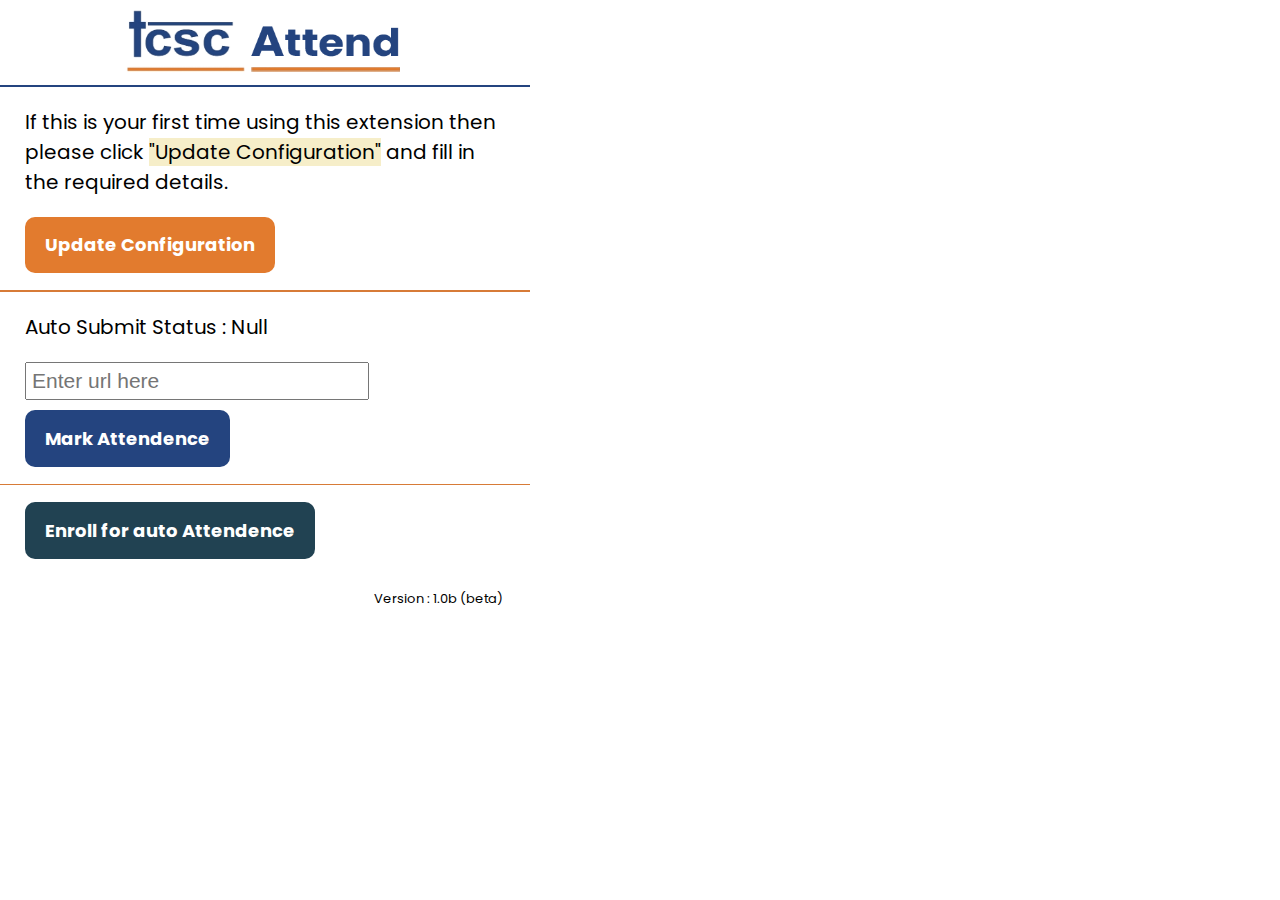
<file: index.html>
<!DOCTYPE html>
<html>

<head>
    <title>Attend</title>

    <link href="main.css" type="text/css" rel="stylesheet" />
    <link href="https://fonts.googleapis.com/css2?family=Poppins:wght@300&display=swap" rel="stylesheet" />
</head>

<body class="main">
    <div id="mainContainer">
        <img src="./assets/mainLogo.png" id="logo" />
    </div>

    <div id="dividerB"></div>

    <div id="description">
        <p>
            If this is your first time using this extension then please click
            <span id="highlight">"Update Configuration"</span> and fill in the
            required details.
        </p>
        <a id="config" href="./htm/config.html">
            <div id="configD">
                <h2>Update Configuration</h2>
            </div>
        </a>
    </div>

    <div id="dividerO"></div>

    <div id="description">
        <p>Auto Submit Status : <span id="bool">Null</span></p>

        <input type="text" id="url" value="" placeholder="Enter url here" />

        <a id="mark" href="#">
            <div id="markD">
                <h2>Mark Attendence</h2>
            </div>
        </a>
    </div>
    <div id="dividerO"></div>

    <div id="description2">
        <a id="enroll" href="./htm/enroll.html">
            <div id="enrollD">
                <h2>Enroll for auto Attendence</h2>
            </div>
        </a>
    </div>

    <div id="description1">
        
        <p id="ver">Version : 1.0b (beta)</p>
    </div>
    <script src="./js/main.js"></script>
</body>

</html>
</file>
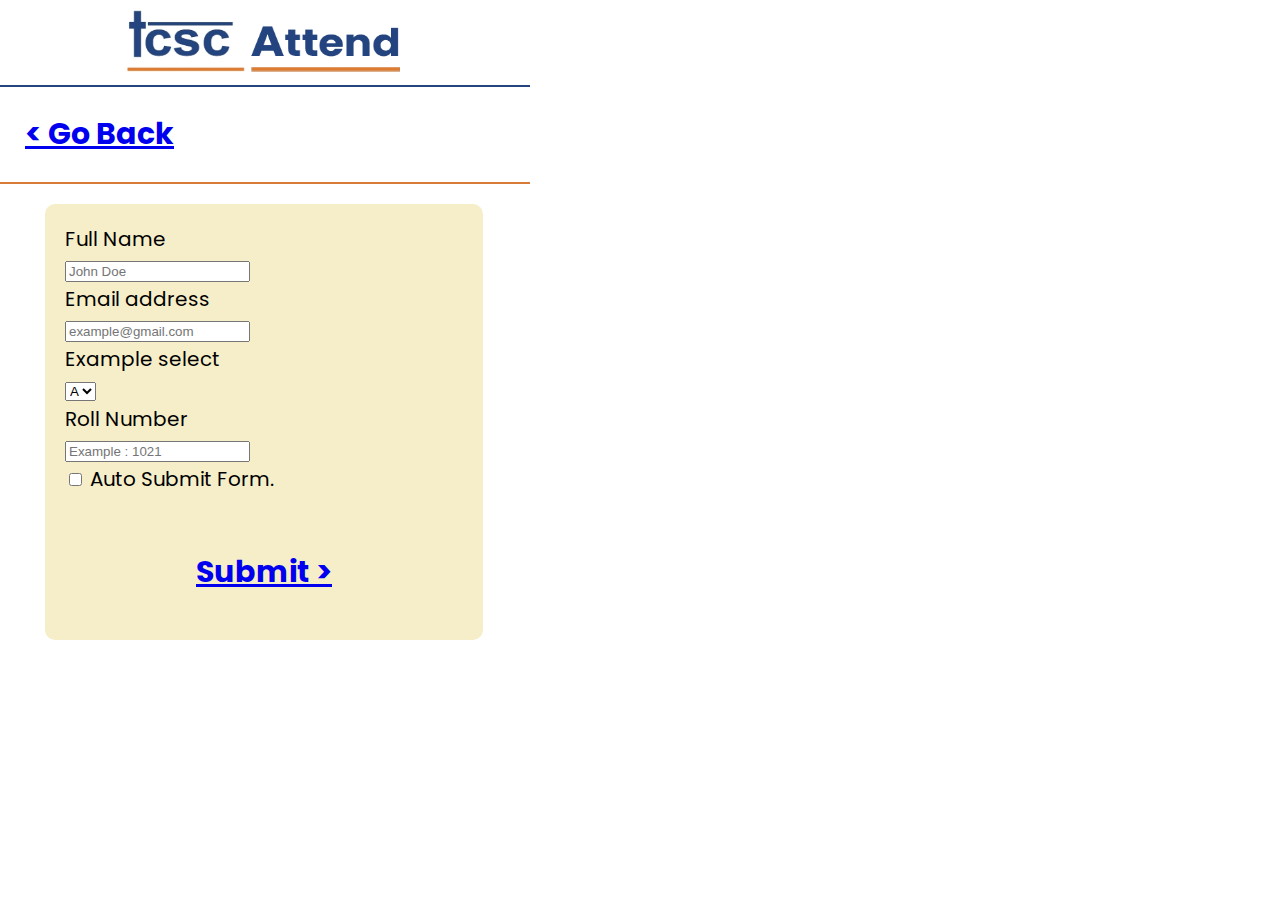
<file: config.html>
<!DOCTYPE html>
<html>

    <head>
        <title>
            Configuration Page
        </title>
        <link href="main.css" type="text/css" rel="stylesheet" />
        <link href="https://fonts.googleapis.com/css2?family=Poppins:wght@300&display=swap" rel="stylesheet">
        <link rel="stylesheet" href="https://cdn.jsdelivr.net/npm/bootstrap@4.5.3/dist/css/bootstrap.min.css" 
        integrity="sha384-TX8t27EcRE3e/ihU7zmQxVncDAy5uIKz4rEkgIXeMed4M0jlfIDPvg6uqKI2xXr2" crossorigin="anonymous">
        
    </head>

    <body class="main">

       <div id="mainContainer">
            <img src="./assets/mainLogo.png" id="logo"/>
       </div>
       
       <div id="dividerB"></div>
       <div id="description">
            <a id="gobackZZ" href="index.html"><div id="gobackDZZ"><h2> < Go Back</h2></div></a>
       </div>
       <div id="dividerO"></div>
       <div id="description">
           <form id="formContainer">

            <label for="fullName">Full Name</label><br/>
            <input type="text" class="form-control" id="fullName" value="" placeholder="John Doe">

            <br/>

            <label for="emailMain">Email address</label><br/>
            <input type="email" class="form-control" id="emailMain" value="" placeholder="example@gmail.com">

            <br/>

            <label for="divT">Example select</label><br/>
            <select class="form-control" id="divT">
              <option>A</option>
              <option>B</option>
            </select>

            <br/>

            <label for="rollMain">Roll Number</label><br/>
            <input type="text" class="form-control" id="rollMain" value="" placeholder="Example : 1021">

            <br/>

            <input type="checkbox" id="autoSubmit">
            <label for="autoSubmit"> Auto Submit Form. </label>

            <br/>
            <br/>

            <a id="submit" href="#"><div id="submitD"><h2>Submit ></h2></div></a>
           </form>
       </div>

       <script src="js/config.js">
       </script>
    </body>

</html>
</file>
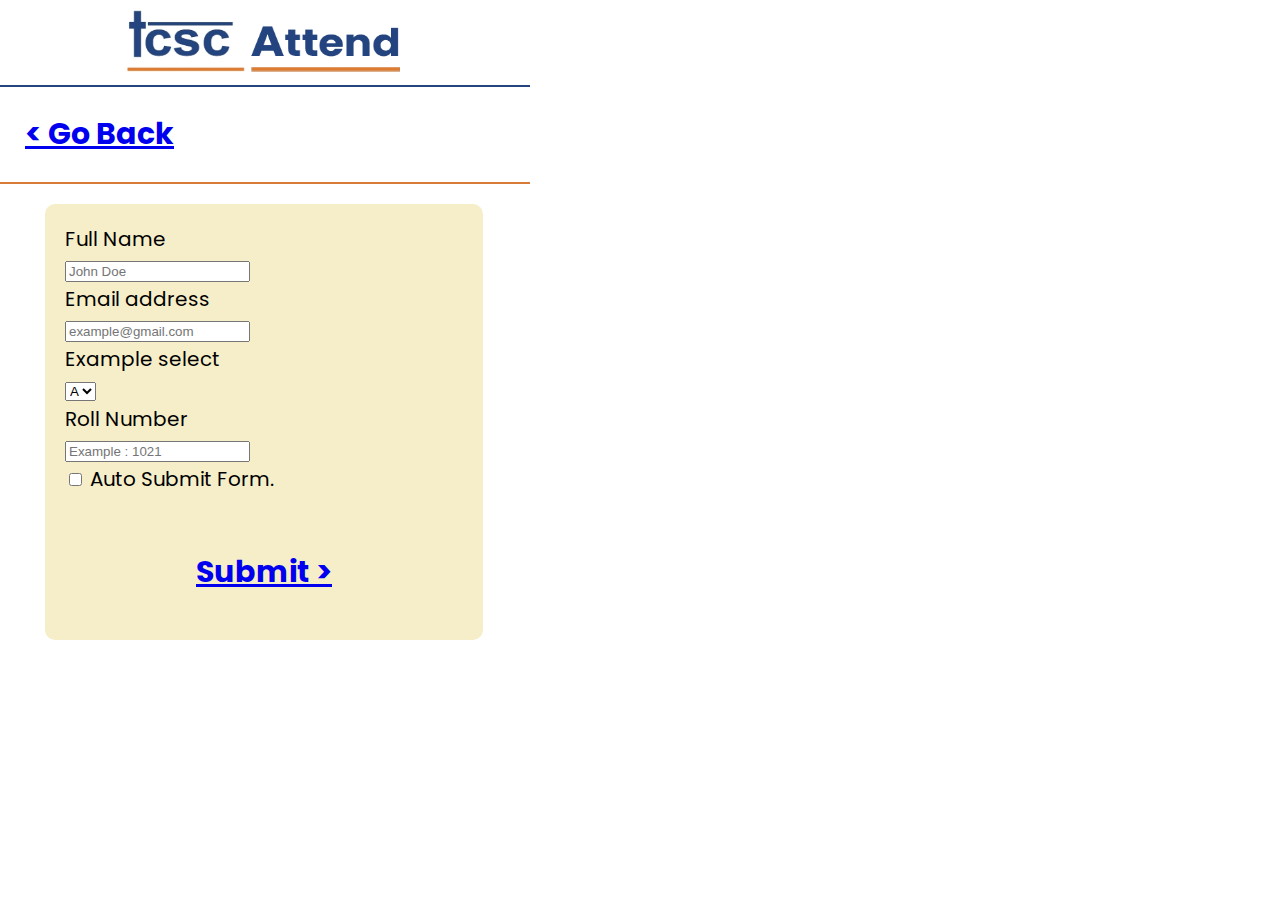
<file: htm/config.html>
<!DOCTYPE html>
<html>

    <head>
        <title>
            Configuration Page
        </title>
        <link href="../main.css" type="text/css" rel="stylesheet" />
        <link href="https://fonts.googleapis.com/css2?family=Poppins:wght@300&display=swap" rel="stylesheet">
        <link rel="stylesheet" href="https://cdn.jsdelivr.net/npm/bootstrap@4.5.3/dist/css/bootstrap.min.css" 
        integrity="sha384-TX8t27EcRE3e/ihU7zmQxVncDAy5uIKz4rEkgIXeMed4M0jlfIDPvg6uqKI2xXr2" crossorigin="anonymous">
        
    </head>

    <body class="main">

       <div id="mainContainer">
            <img src="../assets/mainLogo.png" id="logo"/>
       </div>
       
       <div id="dividerB"></div>
       <div id="description">
            <a id="gobackZZ" href="../index.html"><div id="gobackDZZ"><h2> < Go Back</h2></div></a>
       </div>
       <div id="dividerO"></div>
       <div id="description">
           <form id="formContainer">

            <label for="fullName">Full Name</label><br/>
            <input type="text" class="form-control" id="fullName" value="" placeholder="John Doe">

            <br/>

            <label for="emailMain">Email address</label><br/>
            <input type="email" class="form-control" id="emailMain" value="" placeholder="example@gmail.com">

            <br/>

            <label for="divT">Example select</label><br/>
            <select class="form-control" id="divT">
              <option>A</option>
              <option>B</option>
            </select>

            <br/>

            <label for="rollMain">Roll Number</label><br/>
            <input type="text" class="form-control" id="rollMain" value="" placeholder="Example : 1021">

            <br/>

            <input type="checkbox" id="autoSubmit">
            <label for="autoSubmit"> Auto Submit Form. </label>

            <br/>
            <br/>

            <a id="submit" href="#"><div id="submitD"><h2>Submit ></h2></div></a>
           </form>
       </div>

       <script src="../js/config.js">
       </script>
    </body>

</html>
</file>
<file: main.css>
.main {
    background-color: #fff;
    width: 512px;
    height:512px;
    font-family: 'Poppins', sans-serif;
    font-size: 20px;
}

#formContainer{
    background-color: #f6eec9;
    padding:20px;
    margin:20px;
    border-radius:10px;
}
#submit {
    display: flex;
    justify-content: center;
}
#enrollS {
    display: flex;
    justify-content: center;
}
#mainContainer{
    display: flex;
    justify-content: center;
    margin-top: 7px;;
}

#logo {
    height:70px;
    width:280px;
}

#dividerB,#dividerO{
    height:1.5px;
    background-color: #24447F;
    margin-top:7px;
    margin-left:-10px;
    margin-right:-10px
}

#dividerO{
    background-color: #D77B37 !important;  
}

#description {
    margin:17px;
}
#warning{

    font-size: 15px !important;
    color:red;
}
#description1 {
    margin:17px;
    display: flex;
    /* background-color: red; */
    justify-content: flex-end;
}
#ver {
    font-size: 13px !important;
}

#highlight{
    background-color:#f6eec9;
}

#configD,
#enroll,
#markD{
    color:#ffffff;
    font-size:12px !important;
    display: inline-block;
    padding-left:20px;
    padding-right:20px;
    background-color: #E27B2E;
    border-radius:10px;
    text-decoration: none;
}
#markD,#gobackD {
    background-color: #24447F !important; 
}
#enroll {
    background-color: #214252 !important; 
}
#description2 {
    margin:17px;
}


#configD:hover{
    background-color: #B24F04;
}

#markD:hover{
    background-color: #001E54 !important;
    
}

#url {
    width: 69%;
    font-size: 21px;
    padding:5px;
    margin-bottom: 10px;
}
#url:focus{
    border:2px solid #D77B37;
    border-color:#D77B37
}

#enroll:hover {
    background-color: #595b83 !important;
}
</file>
